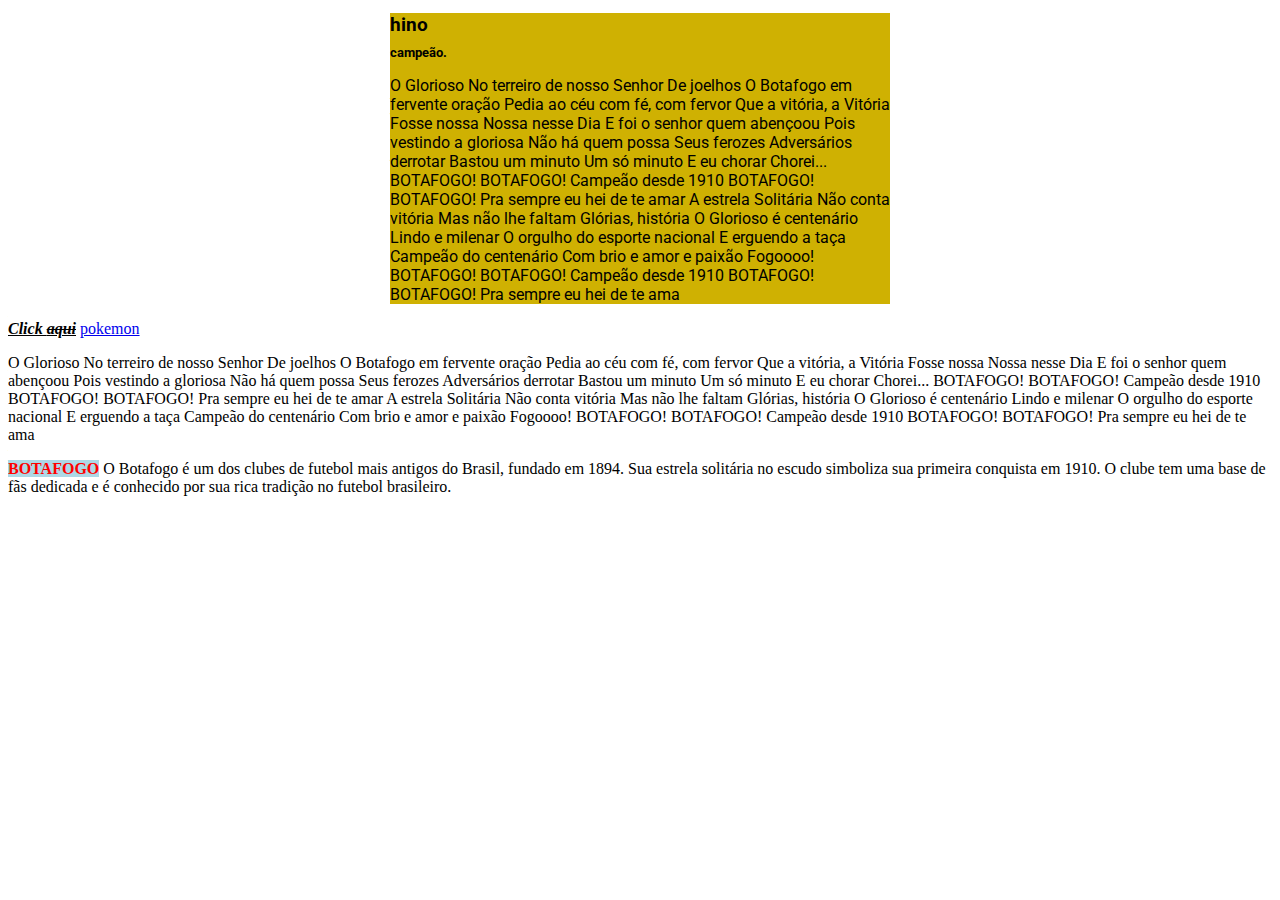
<file: desenvolvimento 4/index.html>
<!DOCTYPE html>
<html lang="pt-br">
<head>
    <title>4 main</title>
    <meta charset="UTF-8">
    <link rel="stylesheet" href="style.css">
</head>
<body>

    <link rel="preconnect" href="https://fonts.googleapis.com">
    <link rel="preconnect" href="https://fonts.gstatic.com" crossorigin>
    <link href="https://fonts.googleapis.com/css2?family=Roboto:ital@1&display=swap" rel="stylesheet">
            
    <div id="primeira-div">
        <h1 id="um">hino</h1>
        <h1 id="dois">campeão.</h1>
        <p>O Glorioso No terreiro de nosso Senhor De joelhos O Botafogo em fervente oração Pedia ao céu com fé, com fervor Que a vitória, a Vitória Fosse nossa Nossa nesse Dia E foi o senhor quem abençoou Pois vestindo a gloriosa Não há quem possa Seus ferozes Adversários derrotar Bastou um minuto Um só minuto E eu chorar Chorei... BOTAFOGO! BOTAFOGO! Campeão desde 1910 BOTAFOGO! BOTAFOGO! Pra sempre eu hei de te amar A estrela Solitária Não conta vitória Mas não lhe faltam Glórias, história O Glorioso é centenário Lindo e milenar O orgulho do esporte nacional E erguendo a taça Campeão do centenário Com brio e amor e paixão Fogoooo! BOTAFOGO! BOTAFOGO! Campeão desde 1910 BOTAFOGO! BOTAFOGO! Pra sempre eu hei de te ama</p>
    </div>

    <div id="segunda-div">
        <p id="texto">
            <ins><em><strong>Click <del>aqui</del></strong></em></ins>
            <a href="pokemon.html">pokemon</a>
            <p>O Glorioso No terreiro de nosso Senhor De joelhos O Botafogo em fervente oração Pedia ao céu com fé, com fervor Que a vitória, a Vitória Fosse nossa Nossa nesse Dia E foi o senhor quem abençoou Pois vestindo a gloriosa Não há quem possa Seus ferozes Adversários derrotar Bastou um minuto Um só minuto E eu chorar Chorei... BOTAFOGO! BOTAFOGO! Campeão desde 1910 BOTAFOGO! BOTAFOGO! Pra sempre eu hei de te amar A estrela Solitária Não conta vitória Mas não lhe faltam Glórias, história O Glorioso é centenário Lindo e milenar O orgulho do esporte nacional E erguendo a taça Campeão do centenário Com brio e amor e paixão Fogoooo! BOTAFOGO! BOTAFOGO! Campeão desde 1910 BOTAFOGO! BOTAFOGO! Pra sempre eu hei de te ama</p>
        </p>
    </div>

    <p id="texto2"><span id="colorido">BOTAFOGO</span> O Botafogo é um dos clubes de futebol mais antigos do Brasil, fundado em 1894. Sua estrela solitária no escudo simboliza sua primeira conquista em 1910. O clube tem uma base de fãs dedicada e é conhecido por sua rica tradição no futebol brasileiro.</p>

    <iframe width="640" height="360" src="https://www.youtube.com/embed/-gwDH5S5iKQ" title="okay" frameborder="0" allow="accelerometer; autoplay; clipboard-write; encrypted-media; gyroscope; picture-in-picture; web-share" allowfullscreen></iframe>
</body>
</html>
</file>
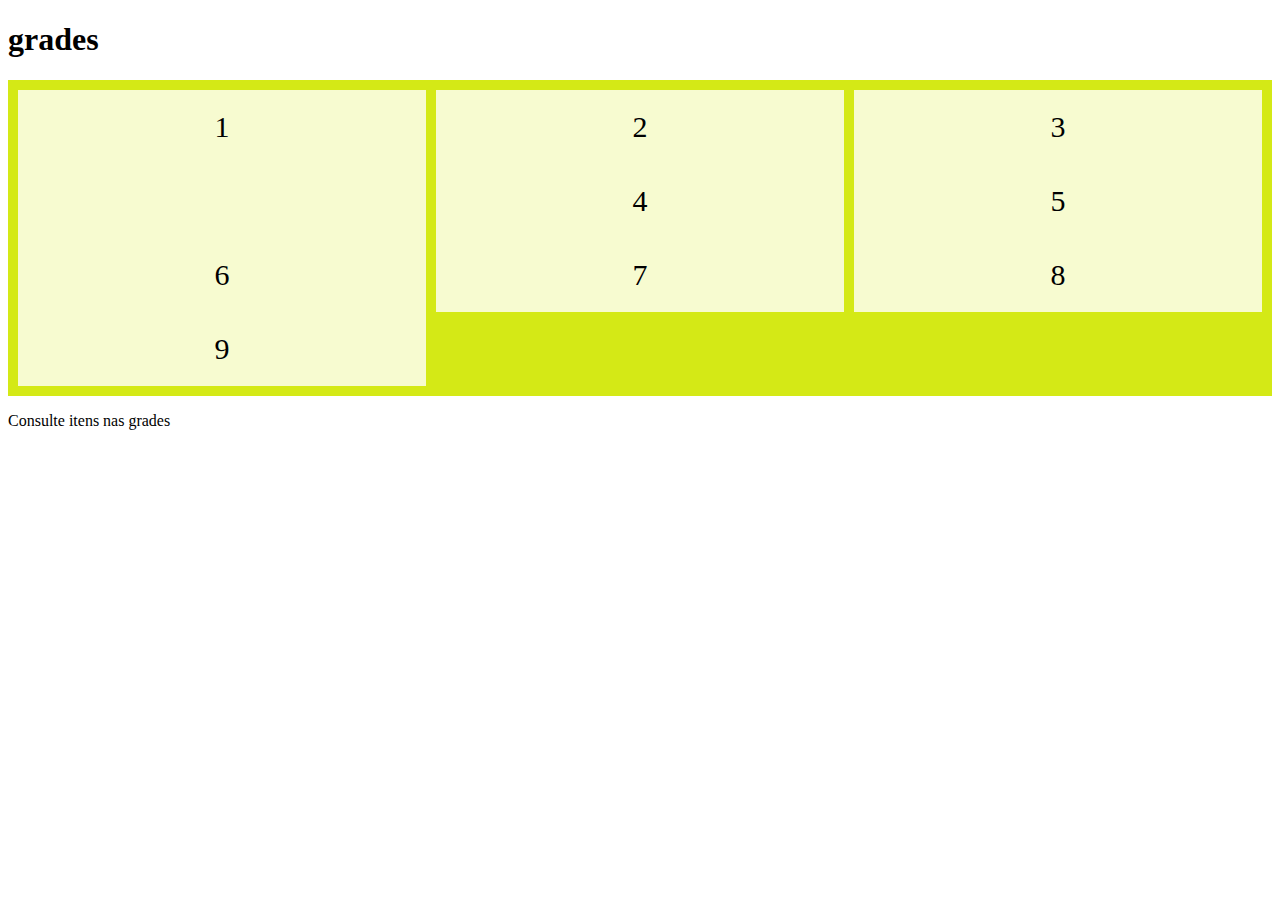
<file: desenvolvimento grid/index.html>
<!DOCTYPE html>
<html lang="en">
<head>
    <meta charset="UTF-8">
    <meta http-equiv="X-UA-Compatible" content="IE=edge">
    <meta name="viewport" content="width=device-width, initial-scale=1.0">
    <title>Document</title>
    <link rel="stylesheet" href="styles.css">
</head>
<body>
    
<h1>grades</h1>
    
    <div class="grid-container">
      <div class="item1">1</div>
      <div class="item2">2</div>
      <div class="item3">3</div>  
      <div class="item4">4</div>
      <div class="item5">5</div>
      <div class="item6">6</div>
      <div class="item7">7</div>
      <div class="item8">8</div>
      <div class="item9">9</div>
</div>
    
<p>Consulte itens nas grades</p>
    

    
</body>    
</html>
</file>
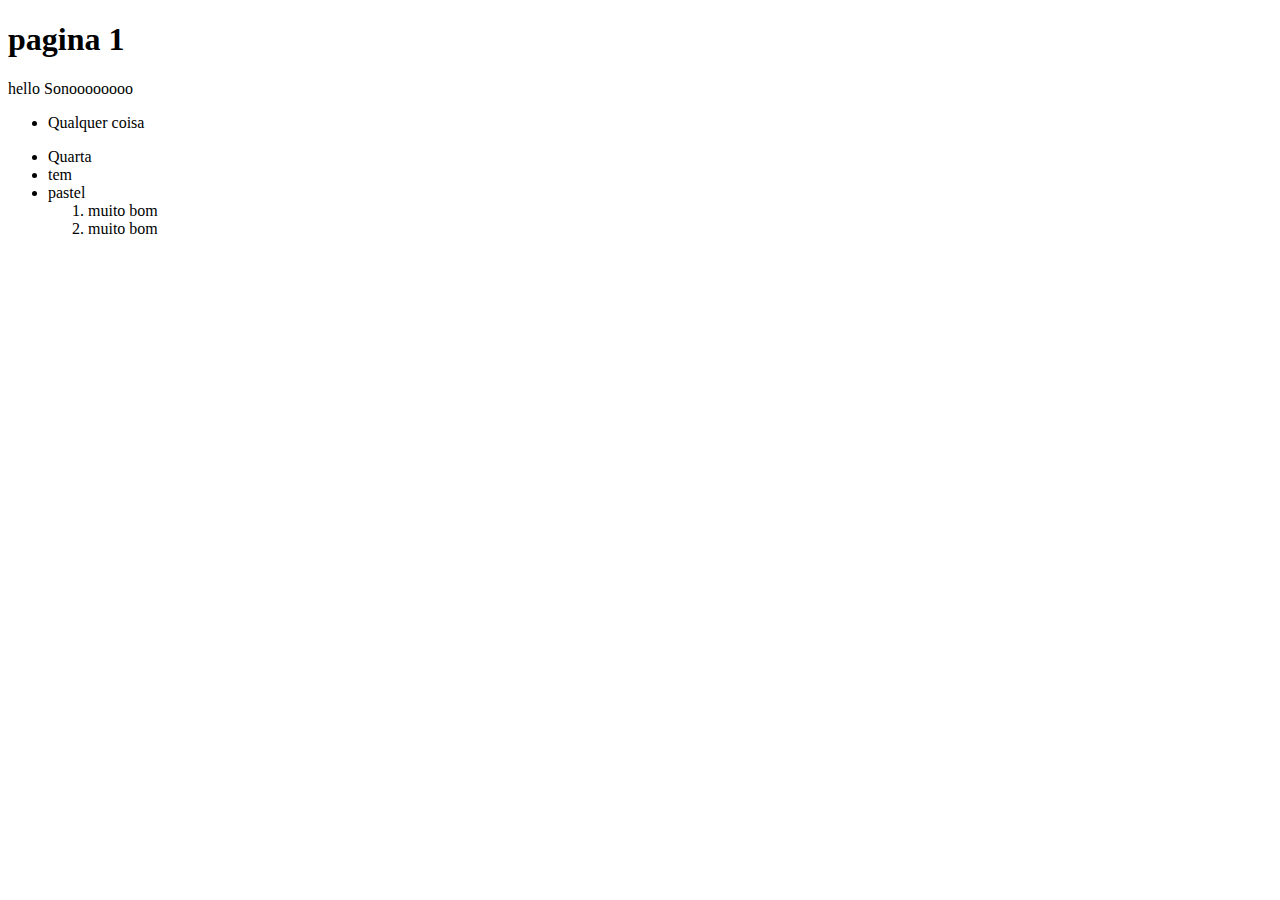
<file: desenvolvimento 1.3/primeiros_elementos.html>
<!DOCTYPE html>
    <html lang="pt-br">
        <head>
            <title>Document</title>
            <meta charset="UTF-8">
        </head>
        <body>
            <div>
                <h1>pagina 1</h1>
                <p><span>hello</span>
                <span>Sonoooooooo</span></p>
            </div>

            <menu>
                <li><link rel="stylesheet" href="#">Qualquer coisa</li>
                
            </menu>

            <ul>
                <li>Quarta</li>
                <li>tem</li>
                <li>pastel</li>
                <ol>
                    <li>muito bom</li>
                    <li>muito bom</li>
                </ol>
            </ul>
            
        </body>
    </html>
</file>
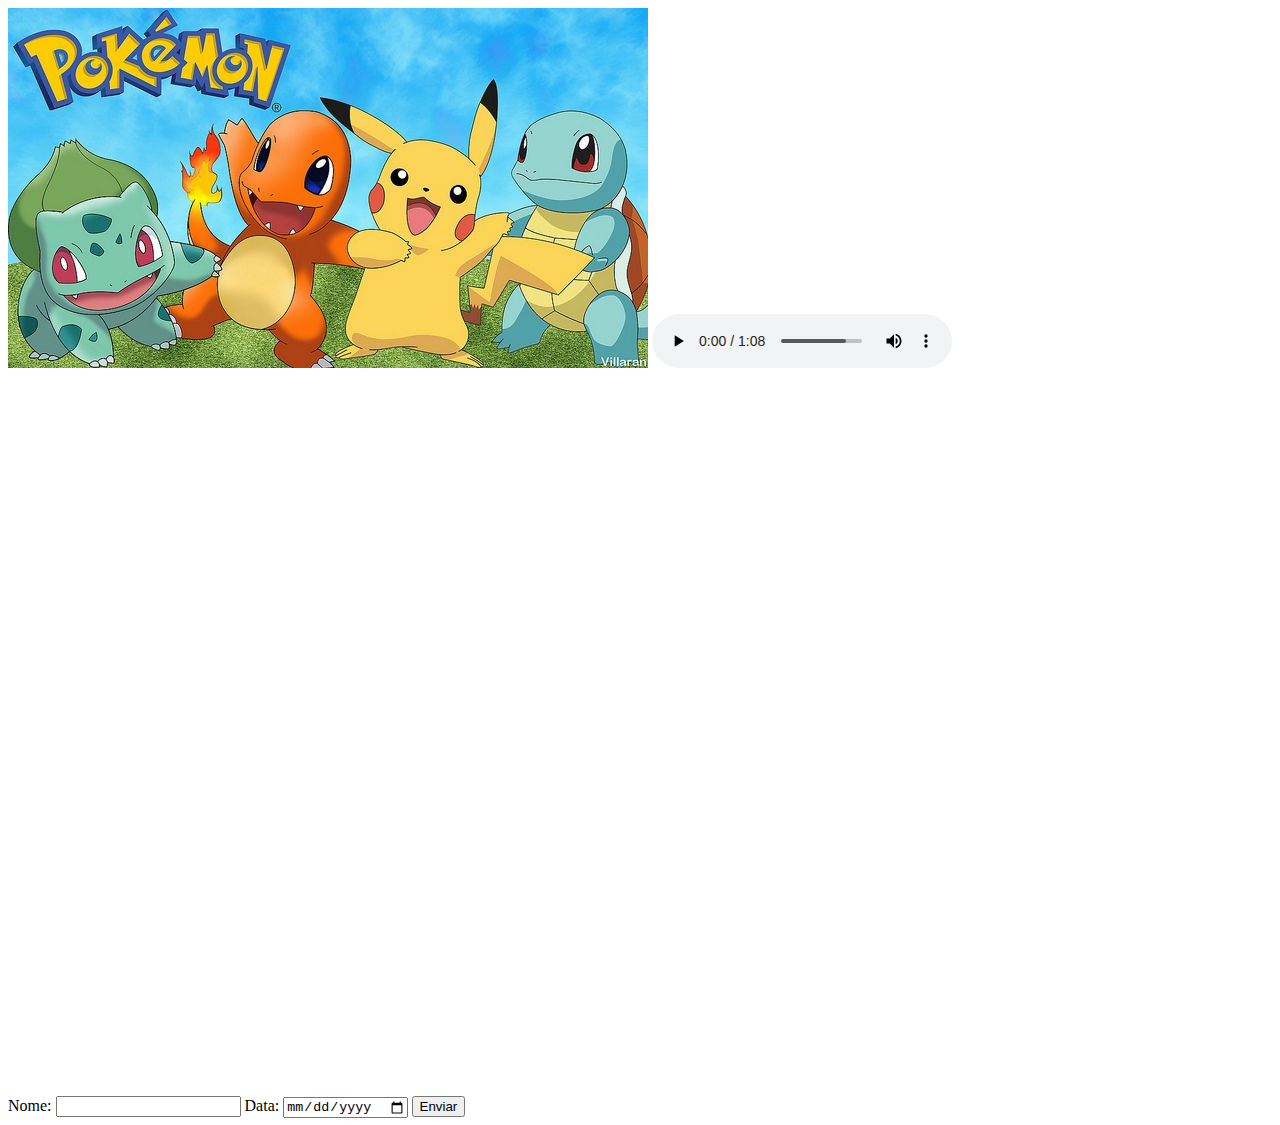
<file: desenvolvimento 4/pokemon.html>
<!DOCTYPE html>
<html lang="pt-br">
<head>
    <title>legendskai</title>
    <meta charset="UTF-8">
    <link rel="stylesheet" type="text/css" href="style.css">
<body>
    <section id="midia">
        <img src="pokeomn.jpg" alt="legendskai">
        <audio controls src="spider.mp3"></audio>
        <iframe width="1280" height="720" src="https://www.youtube.com/embed/6LCQrf1Tgx8" title="okay capture" frameborder="0" allow="accelerometer; autoplay; clipboard-write; encrypted-media; gyroscope; picture-in-picture; web-share" allowfullscreen></iframe>
    </section>
    <form method="get">
        <label>
            Nome:
            <input type="text" name="nome">
        </label>
        <label>
            Data:
            <input type="date" name="data">
        </label>
        <label>
            <input type="submit" name="enviar" value="Enviar">
        </label>
    </form>
</body>
</html>
</file>
<file: desenvolvimento 4/style.css>
#primeira-div {
    background-color: rgb(207, 177, 2);
    font-family: 'Roboto', sans-serif;
    min-height: 100px;
    width: 500px;
    margin: auto;
}

#um {
    font-size: larger;
    margin-bottom: 0;
}

#dois {
    font-size: small;
}

#segunda-div {
    height: auto;
    width: auto;
    margin-top: auto;
}

#colorido {
    font-weight: bold;
    color: red;
    background-color: lightblue;
}
</file>
<file: desenvolvimento grid/styles.css>
.grid-container {
  display: grid;
  gap: 10px;
  row-gap: 0px;
  background-color: #d4e916;
  padding: 10px;
}

.grid-container > div {
  background-color: rgba(255, 255, 255, 0.8);
  text-align: center;
  padding: 20px 0;
  font-size: 30px;
}

.item1 {
  /*grid-column-start: 1;
  grid-column-end: 3;*/
  grid-row: 1/3;
}

@media screen and (min-width: 400px) {
  .grid-container{
    grid-template-columns: auto auto auto;
  }
}
</file>
